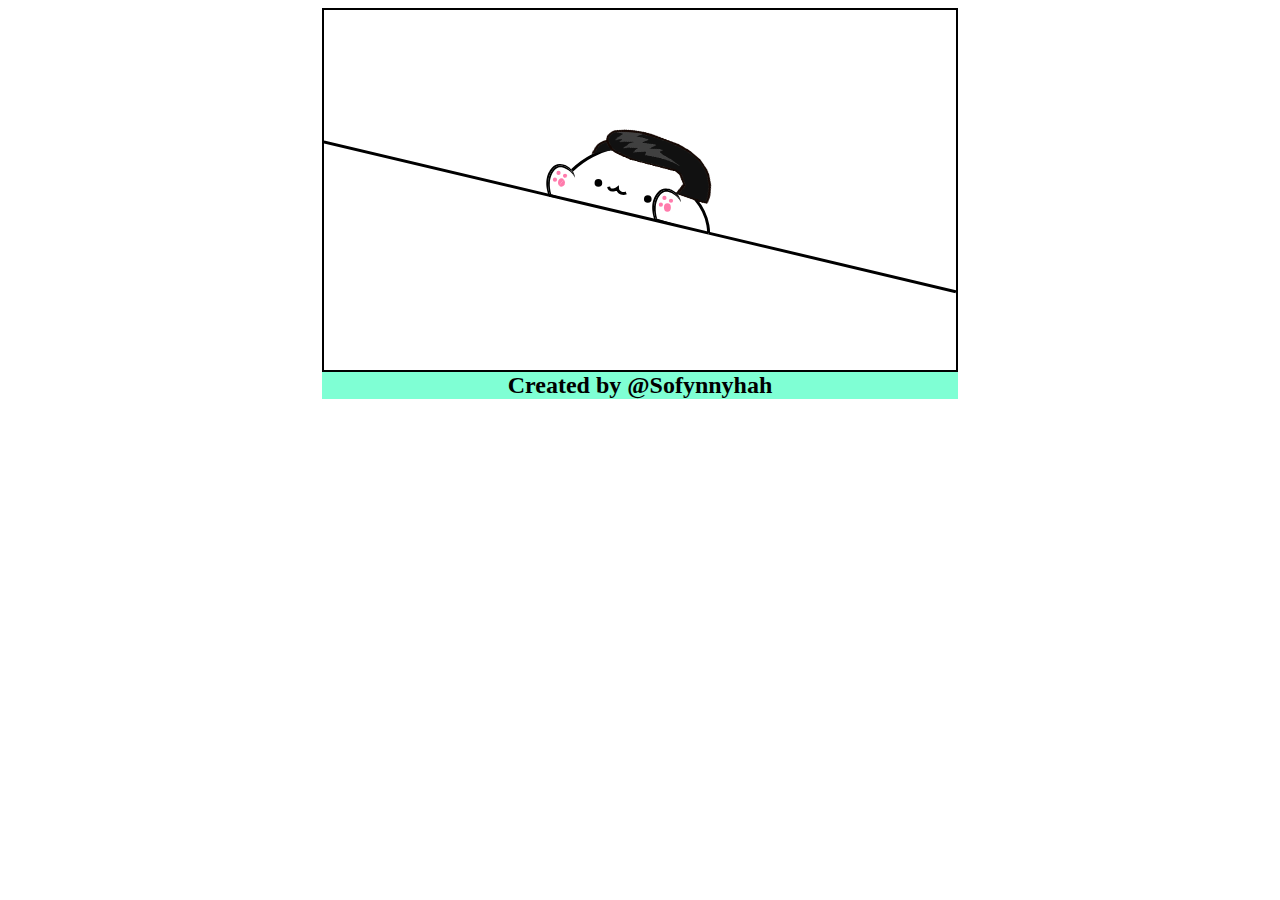
<file: BongoApp.html>
<!DOCTYPE html>
<html lang="en">
<head>
    <link rel="stylesheet" href="./BongoApp.css">
    <meta charset="UTF-8">
    <meta http-equiv="X-UA-Compatible" content="IE=edge">
    <meta name="viewport" content="width=device-width, initial-scale=1.0">
    <title>BongoQueen</title>
</head>
<body>
    <main id="main">
        <img id = "bongoCat" src="./img/bongo1.svg" alt="bongocat">
        <!-- <img id = "bongoCatCopy1" src="/img/bongo4Friend.svg" alt="bongocat"> -->
        <img id = "atribute1" src="./img/Atributes/freddy.png" alt="atribute">
        <audio id="mainMusic" src="./audio/Music/200_Queen-We-will-r.mp3"></audio>
        <audio id="sample" src=""></audio>
    </main>


    <footer>Created by <a href="https://github.com/sofunnyhah">@Sofynnyhah</a><footer>
<script src="./BongoApp.js"></script>    
</body>
</html>
</file>
<file: BongoApp.css>
/* BongoCat Window */

                        body{
                            display: flex;
                            align-items: center;
                            flex-direction: column;
                        }

main {
    position: relative;
    z-index: 0;
    /* background-color: lightblue; */
    border: 2px solid black;
    width: 50%;
    height: 30%;
}

img#bongoCat {
    width: 100%;
    height: 100%;
    margin-left: auto;
    margin-right: auto;
}

img#atribute1 {
    position: absolute;
    bottom: 45%;
    left: 42%;
    width: 20%;
    height: 20%;
    transform: rotate(19deg);
}

/* footer */
footer{
    justify-content: center;
    background-color: aquamarine;
    width: 50.3%;
    text-align: center;
    font-size: 1.5em;
    font-weight: bold;
}
a {
    color: black;
    text-decoration: none;
}
</file>
